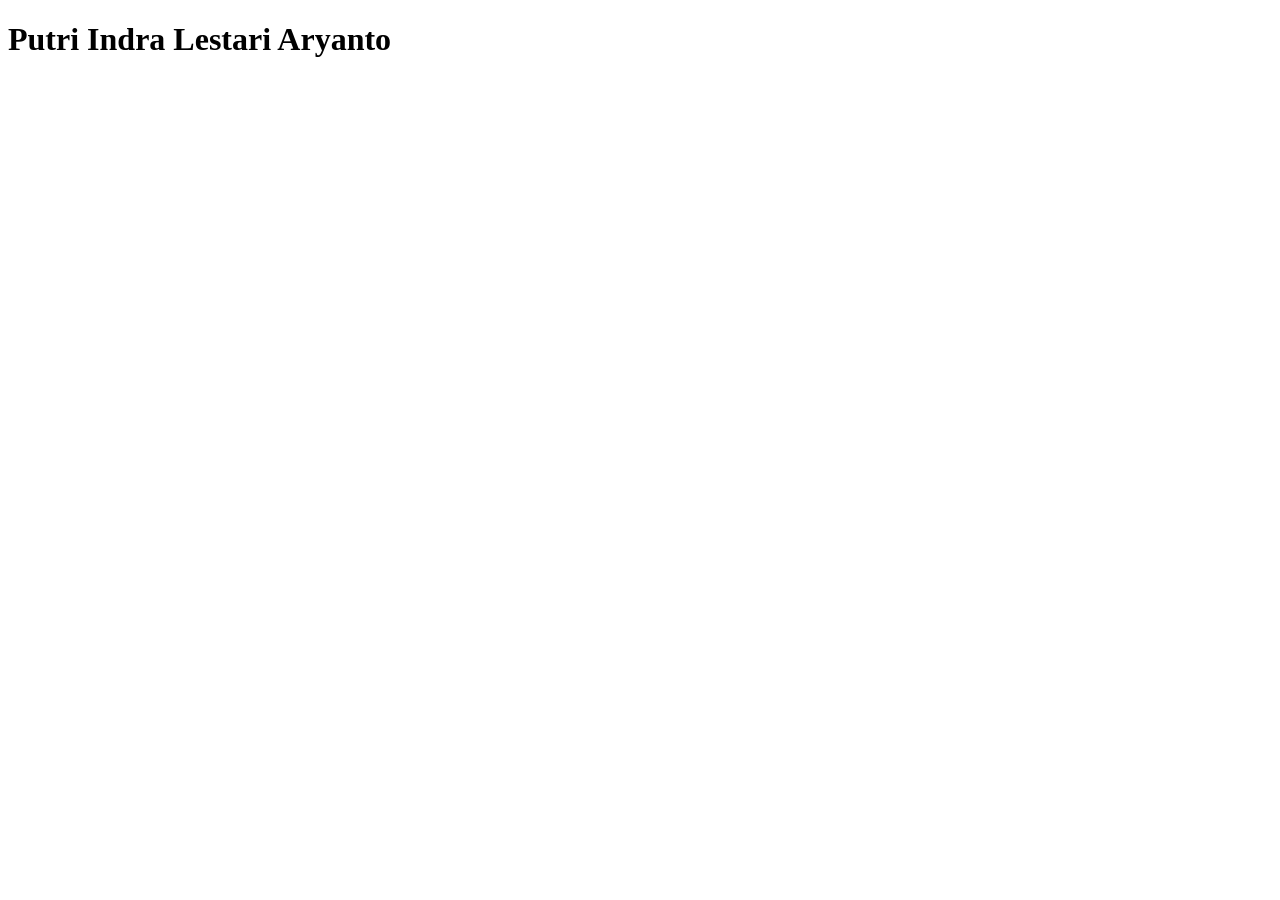
<file: Praktikum_1/index.html>
<!DOCTYPE html>
<html lang="en">
<head>
    <meta charset="UTF-8">
    <meta name="viewport" content="width=device-width, initial-scale=1.0">
    <title>Document</title>
</head>
<body>
    <h1>Putri Indra Lestari Aryanto
    </h1>
</body>
</html>
</file>
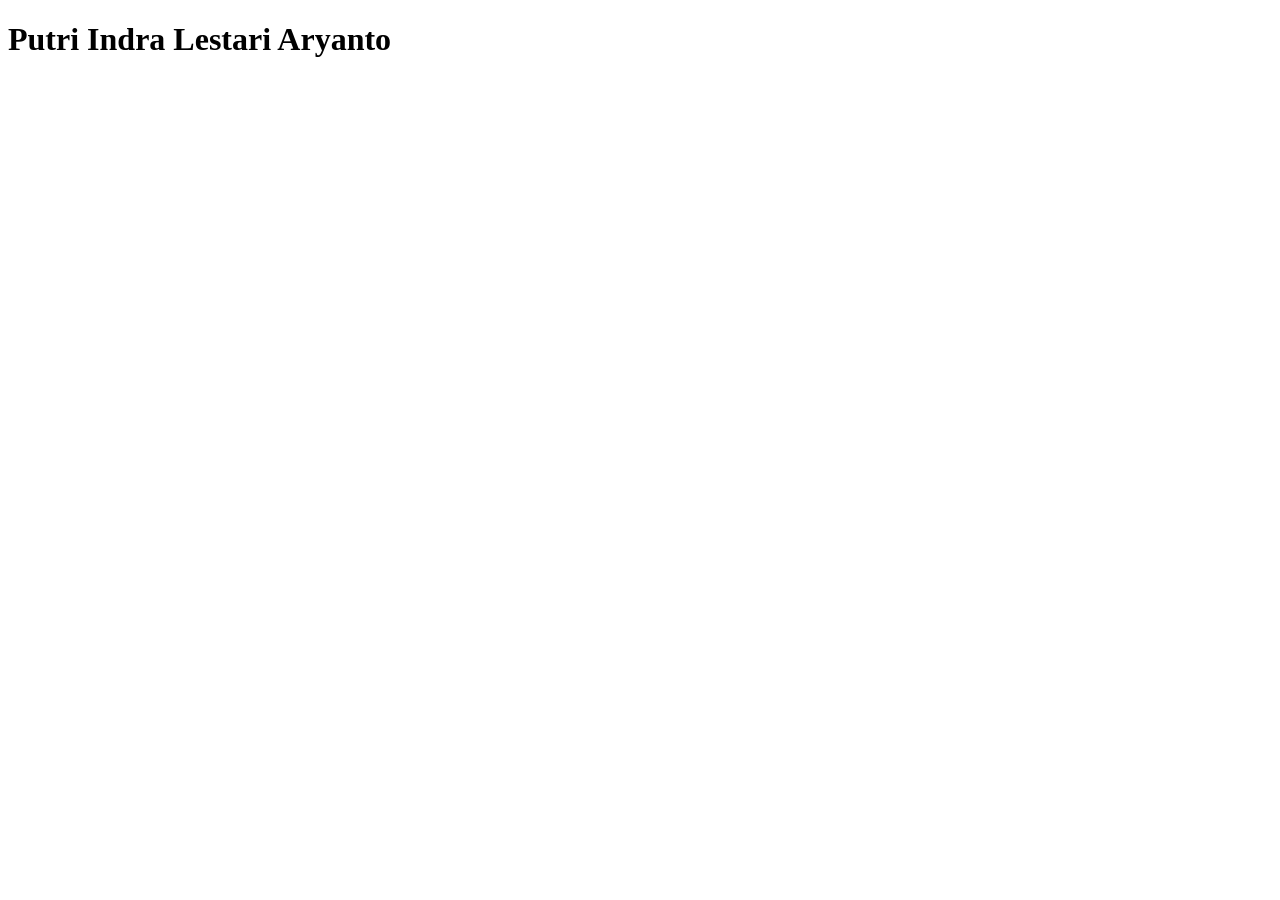
<file: A5.240160221034/Praktikum_1/index.html>
<!DOCTYPE html>
<html lang="en">
<head>
    <meta charset="UTF-8">
    <meta name="viewport" content="width=device-width, initial-scale=1.0">
    <title>Document</title>
</head>
<body>
    <h1>Putri Indra Lestari Aryanto
    </h1>
</body>
</html>
</file>
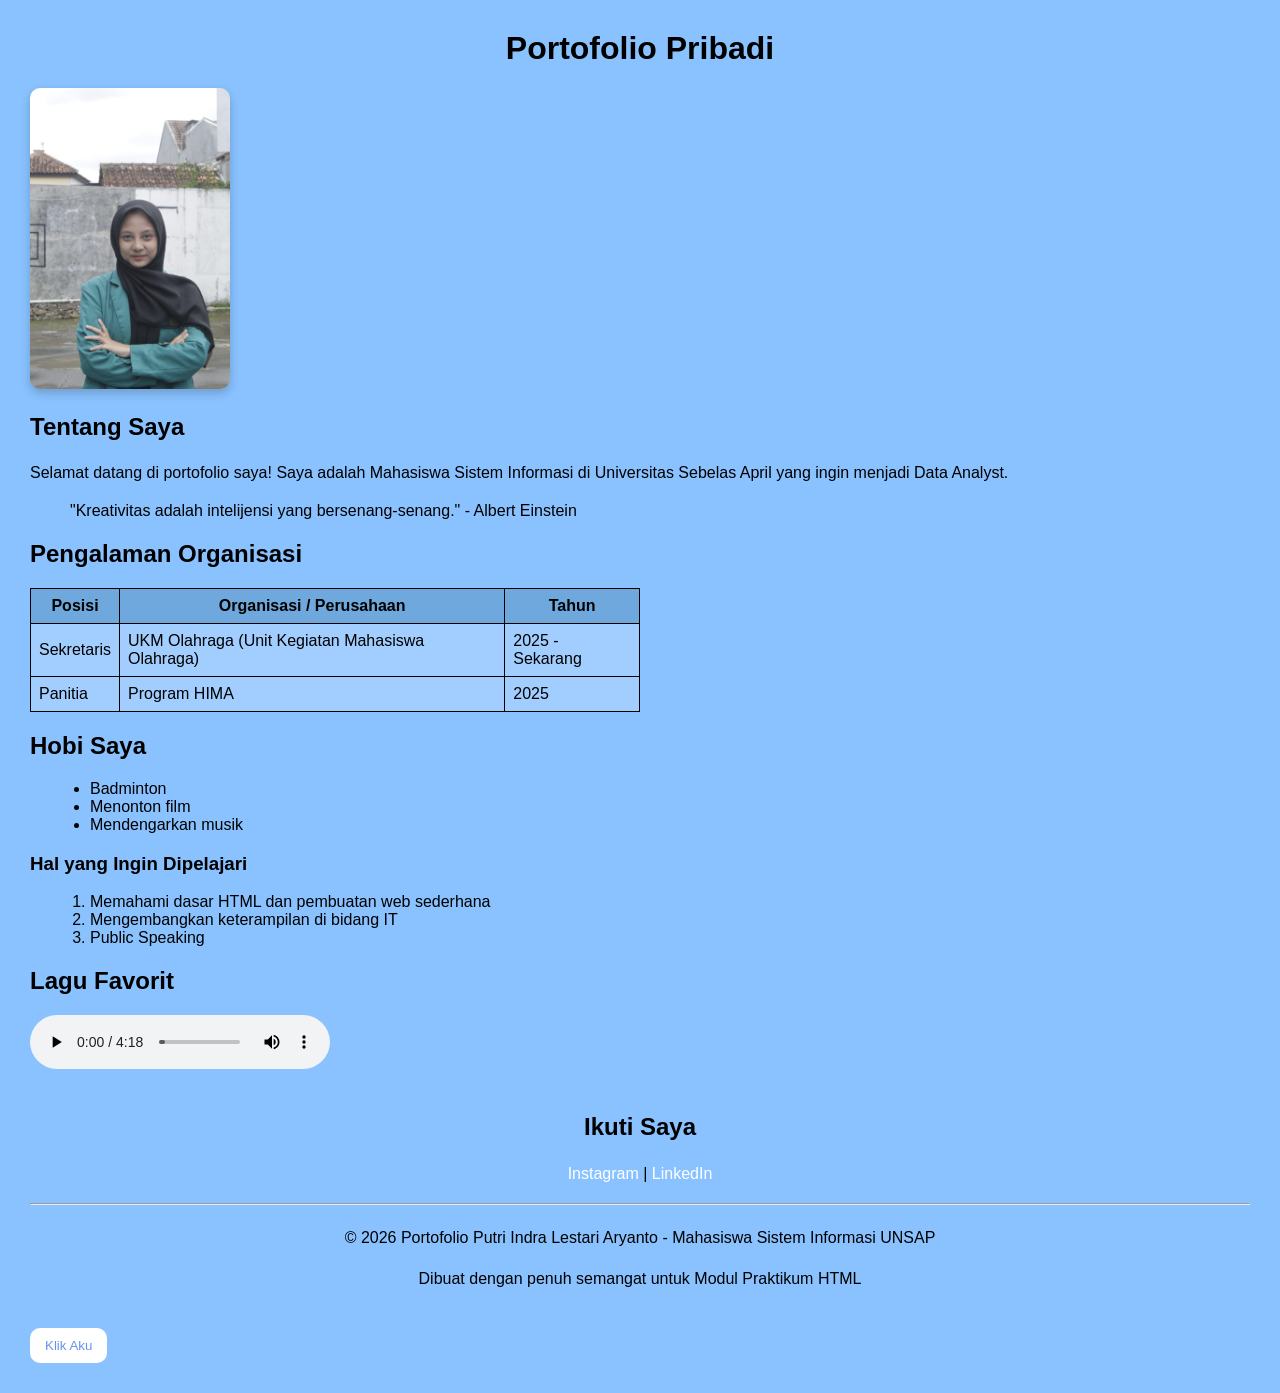
<file: Praktikum_2/portofolio.html>
<!DOCTYPE html>
<html lang="id">
<head>
    <meta charset="UTF-8">
    <meta name="viewport" content="width=device-width, initial-scale=1.0">
    <title>Portofolio Putri Indra Lestari Aryanto</title>

    <link rel="stylesheet" href="./style.css">
</head>

<body>
    <h1>Portofolio Pribadi</h1>

<div style="text-align: left; margin-bottom: 20px;">
    <img src="Putri.jpeg" alt="Foto Profil Putri" width="200" style="border-radius: 10px;">
</div>

    <h2>Tentang Saya</h2>
    <p>Selamat datang di portofolio saya! Saya adalah Mahasiswa Sistem Informasi di Universitas Sebelas April yang ingin menjadi Data Analyst.</p>

    <blockquote>
        "Kreativitas adalah intelijensi yang bersenang-senang." - Albert Einstein
    </blockquote>

<h2>Pengalaman Organisasi</h2>
    <table border="1">
        <tr>
            <th>Posisi</th>
            <th>Organisasi / Perusahaan</th>
            <th>Tahun</th>
        </tr>
        <tr>
            <td>Sekretaris</td>
            <td>UKM Olahraga (Unit Kegiatan Mahasiswa Olahraga)</td>
            <td>2025 - Sekarang</td>
        </tr>
        <tr>
            <td>Panitia</td>
            <td>Program HIMA</td>
            <td>2025</td>
        </tr>
    </table>

<h2>Hobi Saya</h2>
    <ul>
        <li>Badminton</li>
        <li>Menonton film</li>
        <li>Mendengarkan musik</li>
    </ul>

    <h3>Hal yang Ingin Dipelajari</h3>
    <ol>
        <li>Memahami dasar HTML dan pembuatan web sederhana</li>
        <li>Mengembangkan keterampilan di bidang IT</li>
        <li>Public Speaking</li>
    </ol>

<h2>Lagu Favorit</h2>
<div>
    <audio controls>
        <source src="CHRISYE - UNTUKKU.mp3" type="audio/mpeg">
    </audio>
</div>

<h2 style="text-align: center;">Ikuti Saya</h2>
    <p style="text-align: center;">
        <a href="https://www.instagram.com/ptriindrr" target="_blank">Instagram</a> |
        <a href="https://www.linkedin.com/in/putri-indra-132774346" target="_blank">LinkedIn</a>
    </p>

    <hr>
    <footer style="text-align: center;">
        <p>&copy; 2026 Portofolio Putri Indra Lestari Aryanto - Mahasiswa Sistem Informasi UNSAP</p>
        <p>Dibuat dengan penuh semangat untuk Modul Praktikum HTML</p>
    </footer>

    <button onclick="sapa()">Klik Aku</button>

<script src="assets/js/script.js"></script>

</body>
</html>
</file>
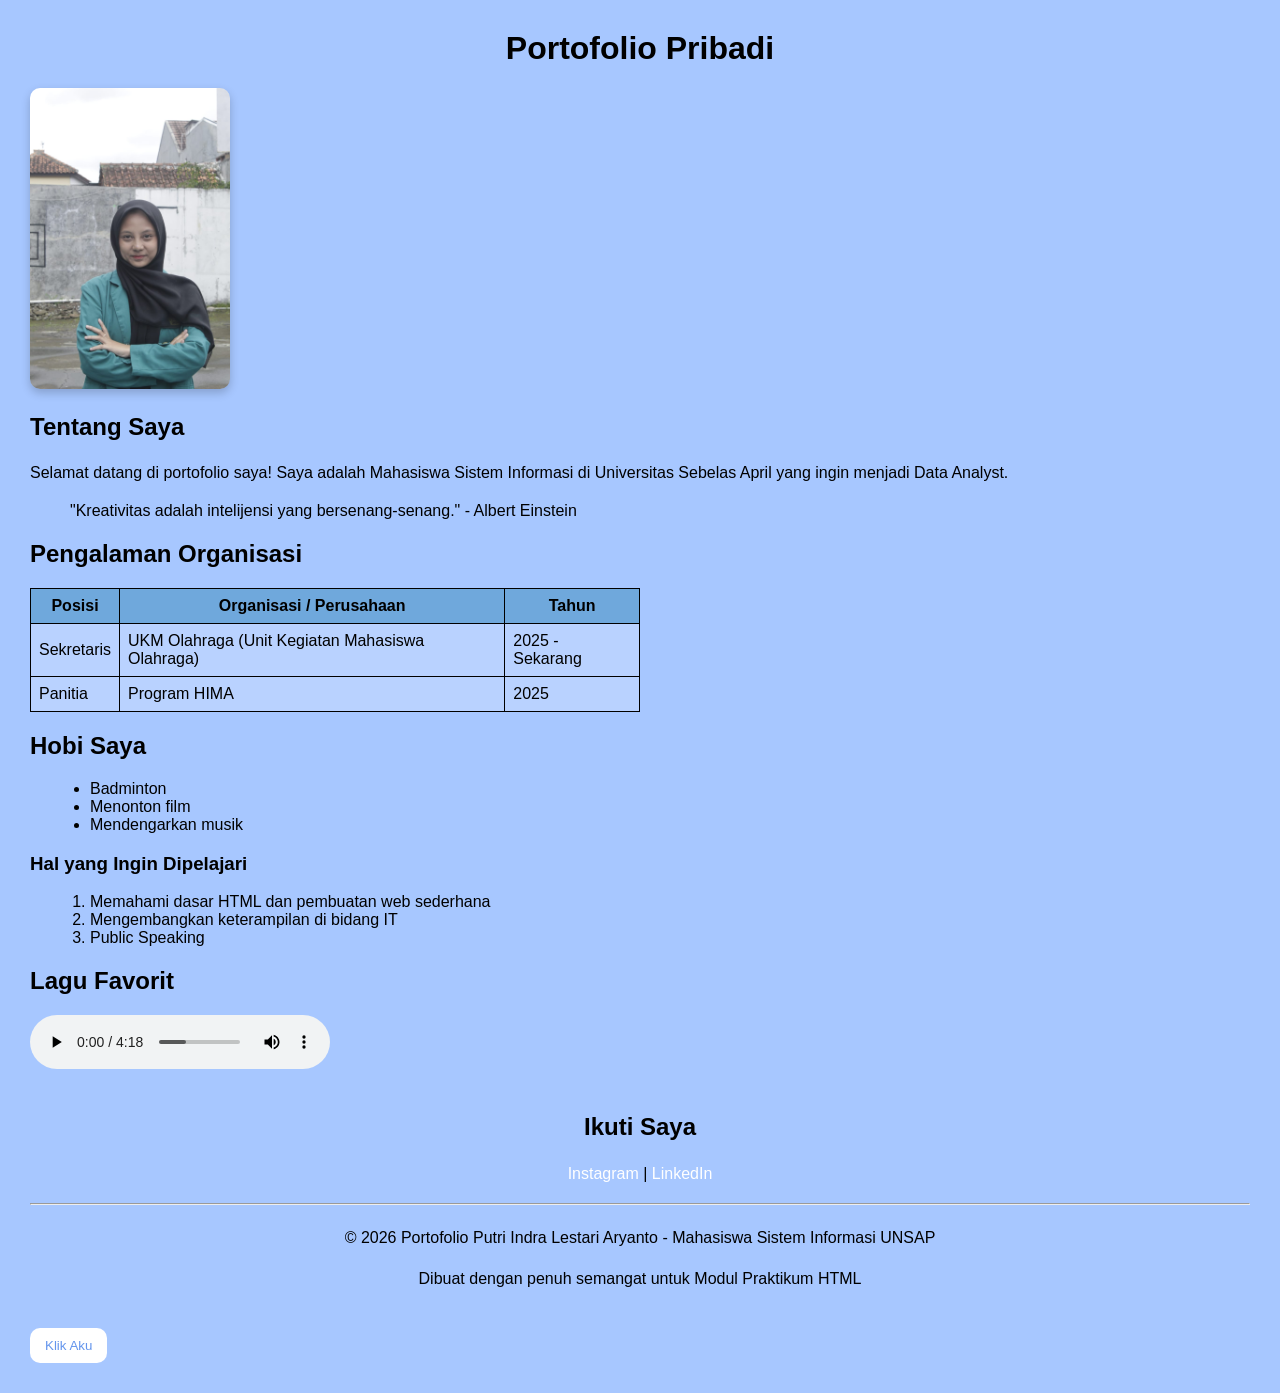
<file: A5.240160221034/Praktikum_2/portofolio.html>
<!DOCTYPE html>
<html lang="id">
<head>
    <meta charset="UTF-8">
    <meta name="viewport" content="width=device-width, initial-scale=1.0">
    <title>Portofolio Putri Indra Lestari Aryanto</title>

    <link rel="stylesheet" href="./style.css">
</head>

<body>
    <h1>Portofolio Pribadi</h1>

<div style="text-align: left; margin-bottom: 20px;">
    <img src="Putri.jpeg" alt="Foto Profil Putri" width="200" style="border-radius: 10px;">
</div>

    <h2>Tentang Saya</h2>
    <p>Selamat datang di portofolio saya! Saya adalah Mahasiswa Sistem Informasi di Universitas Sebelas April yang ingin menjadi Data Analyst.</p>

    <blockquote>
        "Kreativitas adalah intelijensi yang bersenang-senang." - Albert Einstein
    </blockquote>

<h2>Pengalaman Organisasi</h2>
    <table border="1">
        <tr>
            <th>Posisi</th>
            <th>Organisasi / Perusahaan</th>
            <th>Tahun</th>
        </tr>
        <tr>
            <td>Sekretaris</td>
            <td>UKM Olahraga (Unit Kegiatan Mahasiswa Olahraga)</td>
            <td>2025 - Sekarang</td>
        </tr>
        <tr>
            <td>Panitia</td>
            <td>Program HIMA</td>
            <td>2025</td>
        </tr>
    </table>

<h2>Hobi Saya</h2>
    <ul>
        <li>Badminton</li>
        <li>Menonton film</li>
        <li>Mendengarkan musik</li>
    </ul>

    <h3>Hal yang Ingin Dipelajari</h3>
    <ol>
        <li>Memahami dasar HTML dan pembuatan web sederhana</li>
        <li>Mengembangkan keterampilan di bidang IT</li>
        <li>Public Speaking</li>
    </ol>

<h2>Lagu Favorit</h2>
<div>
    <audio controls>
        <source src="CHRISYE - UNTUKKU.mp3" type="audio/mpeg">
    </audio>
</div>

<h2 style="text-align: center;">Ikuti Saya</h2>
    <p style="text-align: center;">
        <a href="https://www.instagram.com/ptriindrr" target="_blank">Instagram</a> |
        <a href="https://www.linkedin.com/in/putri-indra-132774346" target="_blank">LinkedIn</a>
    </p>

    <hr>
    <footer style="text-align: center;">
        <p>&copy; 2026 Portofolio Putri Indra Lestari Aryanto - Mahasiswa Sistem Informasi UNSAP</p>
        <p>Dibuat dengan penuh semangat untuk Modul Praktikum HTML</p>
    </footer>

    <button onclick="sapa()">Klik Aku</button>

<script src="assets/js/script.js"></script>

</body>
</html>
</file>
<file: Praktikum_2/style.css>
/* Mengatur tampilan body */
body {
    font-family: Arial, sans-serif;
    background-color: cornflowerblue;
    color: black;
    margin: 30px;
    transition: background-color 0.8s ease;
}

/* Judul utama */
h1 {
    color: black;
    text-align: center;
}

/* Sub judul */
h2 {
    color: black;
    margin-top: 20px;
}

audio {
    margin-bottom: 20px;
}

/* Paragraf */
p {
    line-height: 1.6;
}

/* Gambar */
img {
    border-radius: 10px;
    box-shadow: 0 4px 10px rgba(0,0,0,0.2);
}

/* Tabel */
table {
    border-collapse: collapse;
    width: 50%;
    margin-top: 10px;
    background-color: rgba(255,255,255,0.2);
}
th {
    background-color: #6FA8DC;
}

th, td {
    border: 1px solid black;
    padding: 8px;
}

/* List */
ul, ol {
    margin-left: 20px;
}

/* Link */
a {
    color: white;
    text-decoration: none;
}

a:hover {
    color: #dbe8ff;
    text-decoration: underline;
}

/* Class untuk teks tengah */
.text-center {
    text-align: center;
}

/* Footer */
footer {
    text-align: center;
    margin-top: 20px;
}

button {
    background-color: white;
    color: cornflowerblue;
    border: none;
    padding: 10px 15px;
    border-radius: 10px;
    cursor: pointer;
    margin-top: 20px;
}

button:hover {
    background-color: #dbe8ff;
}
</file>
<file: A5.240160221034/Praktikum_2/style.css>
/* Mengatur tampilan body */
body {
    font-family: Arial, sans-serif;
    background-color: cornflowerblue;
    color: black;
    margin: 30px;
    transition: background-color 0.8s ease;
}

/* Judul utama */
h1 {
    color: black;
    text-align: center;
}

/* Sub judul */
h2 {
    color: black;
    margin-top: 20px;
}

audio {
    margin-bottom: 20px;
}

/* Paragraf */
p {
    line-height: 1.6;
}

/* Gambar */
img {
    border-radius: 10px;
    box-shadow: 0 4px 10px rgba(0,0,0,0.2);
}

/* Tabel */
table {
    border-collapse: collapse;
    width: 50%;
    margin-top: 10px;
    background-color: rgba(255,255,255,0.2);
}
th {
    background-color: #6FA8DC;
}

th, td {
    border: 1px solid black;
    padding: 8px;
}

/* List */
ul, ol {
    margin-left: 20px;
}

/* Link */
a {
    color: white;
    text-decoration: none;
}

a:hover {
    color: #dbe8ff;
    text-decoration: underline;
}

/* Class untuk teks tengah */
.text-center {
    text-align: center;
}

/* Footer */
footer {
    text-align: center;
    margin-top: 20px;
}

button {
    background-color: white;
    color: cornflowerblue;
    border: none;
    padding: 10px 15px;
    border-radius: 10px;
    cursor: pointer;
    margin-top: 20px;
}

button:hover {
    background-color: #dbe8ff;
}
</file>
